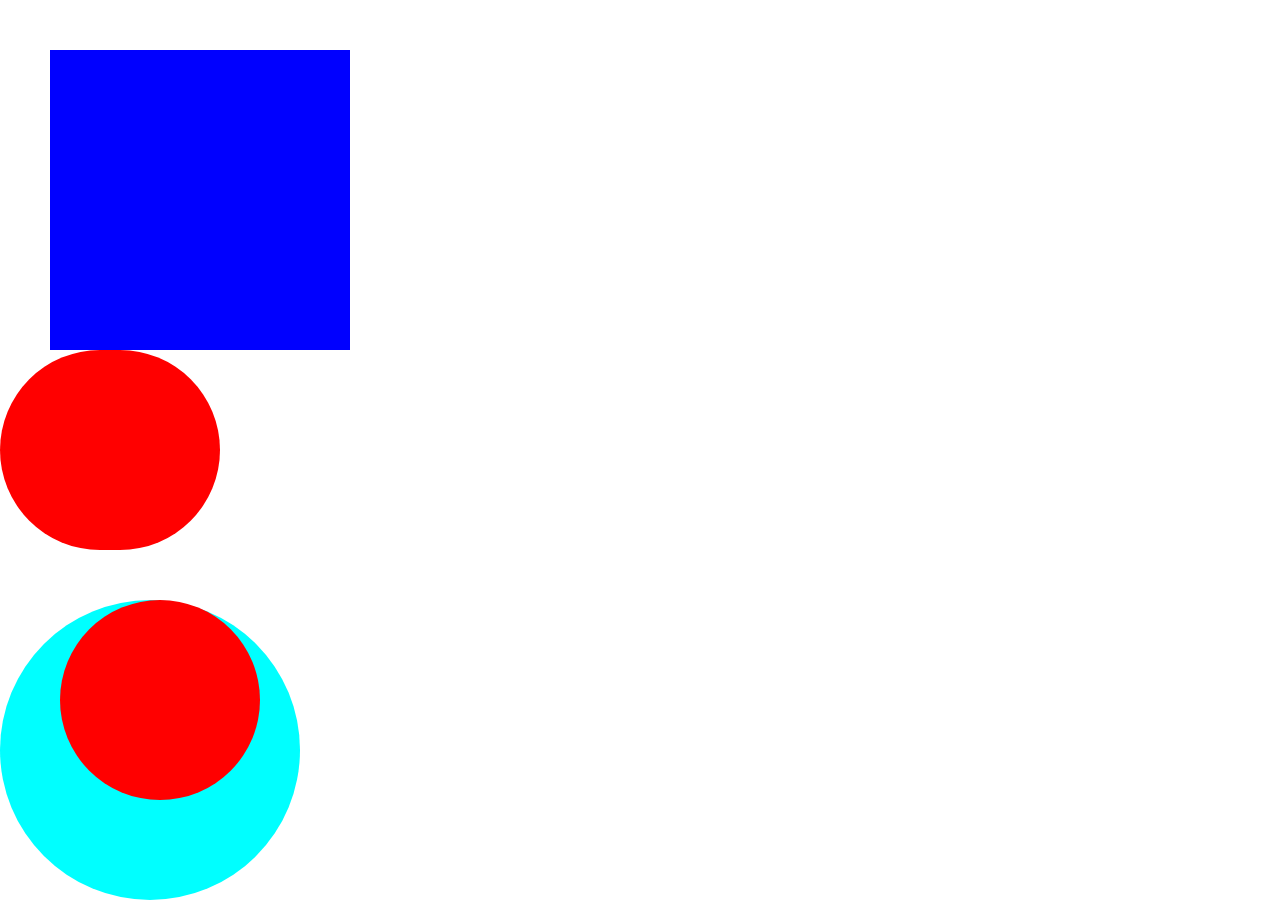
<file: index.html>
<!DOCTYPE html>
<html lang="en">
<head>
    <meta charset="UTF-8">
    <meta name="viewport" content="width=device-width, initial-scale=1.0">
    <title>Document</title>
    <link rel="stylesheet" href="бакылау.css">
</head>
<body>
    <div class="box">
    </div>

    <div class="box-2">
        <div class="box-3">
        </div>
    </div>

    <div class="box-4">
        <div class="box-5">
    </div>
    </div>

    
</body>
</html>
</file>
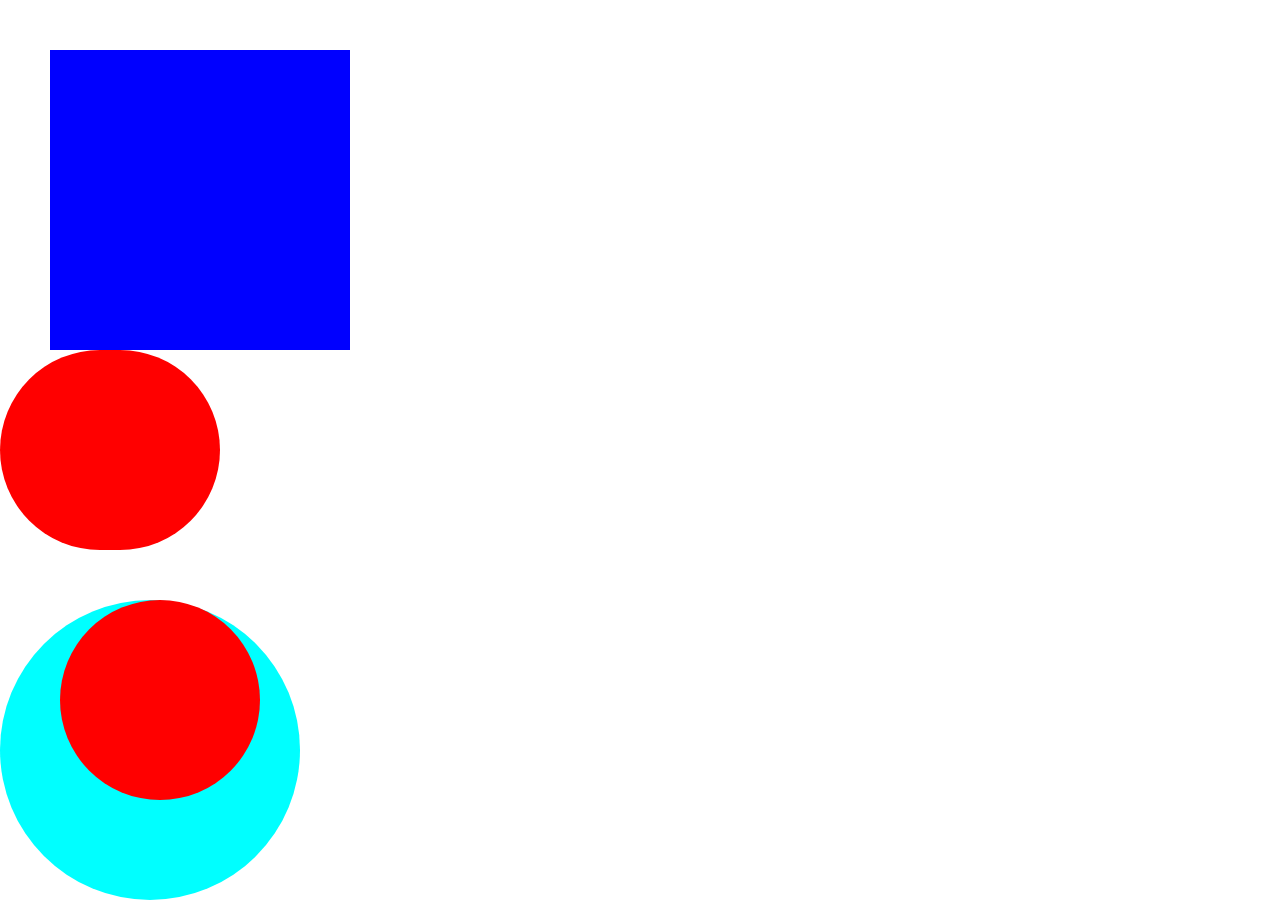
<file: бакылау.html>
<!DOCTYPE html>
<html lang="en">
<head>
    <meta charset="UTF-8">
    <meta name="viewport" content="width=device-width, initial-scale=1.0">
    <title>Document</title>
    <link rel="stylesheet" href="бакылау.css">
</head>
<body>
    <div class="box">
    </div>

    <div class="box-2">
        <div class="box-3">
        </div>
    </div>

    <div class="box-4">
        <div class="box-5">
    </div>
    </div>

    
</body>
</html>
</file>
<file: бакылау.css>
*{
    margin: 0;
}

body{
    height: 200px;
}


.box{
 position: relative;
 background-color: blue;
 width: 300px;
 height: 300px;
 margin-left: 50px;
 margin-top: 50px;
 transition-duration:5s;
 animation-name: rotate;
 animation-duration: 3s;
 animation-iteration-count: infinite;

}

.box-2 :hover {
 border:2px solid rgb(128, 128, 128);
 width: 700px;
 height: 200px;
 display: flex;
 margin-top: 100px;
 transition-duration: 3s;
 transform: rotate(180deg);
 width: 30rem;
 height: 30rem;
}
    


.box-3 {
    background-color: red;
    border-radius: 200px red;
    border-radius: 500px;
    width: 220px;
    height: 200px;

}
.box-4{
    margin-top: 50px;
    background-color: aqua;
    border-radius: 200px;
    width: 300px;
    height: 300px;
    animation-duration: 20px;
}

.box-5{
    background-color: rgb(255, 0, 0);
    border-radius: 200px;
    margin-left: 60px;
    margin-top: 20px;
    width: 200px;
    height: 200px;
}

@keyframes rotate{
    0%{
        transform: rotate(0deg);
    }
    100%{
        transform: rotate(360deg);
    }
}
</file>
